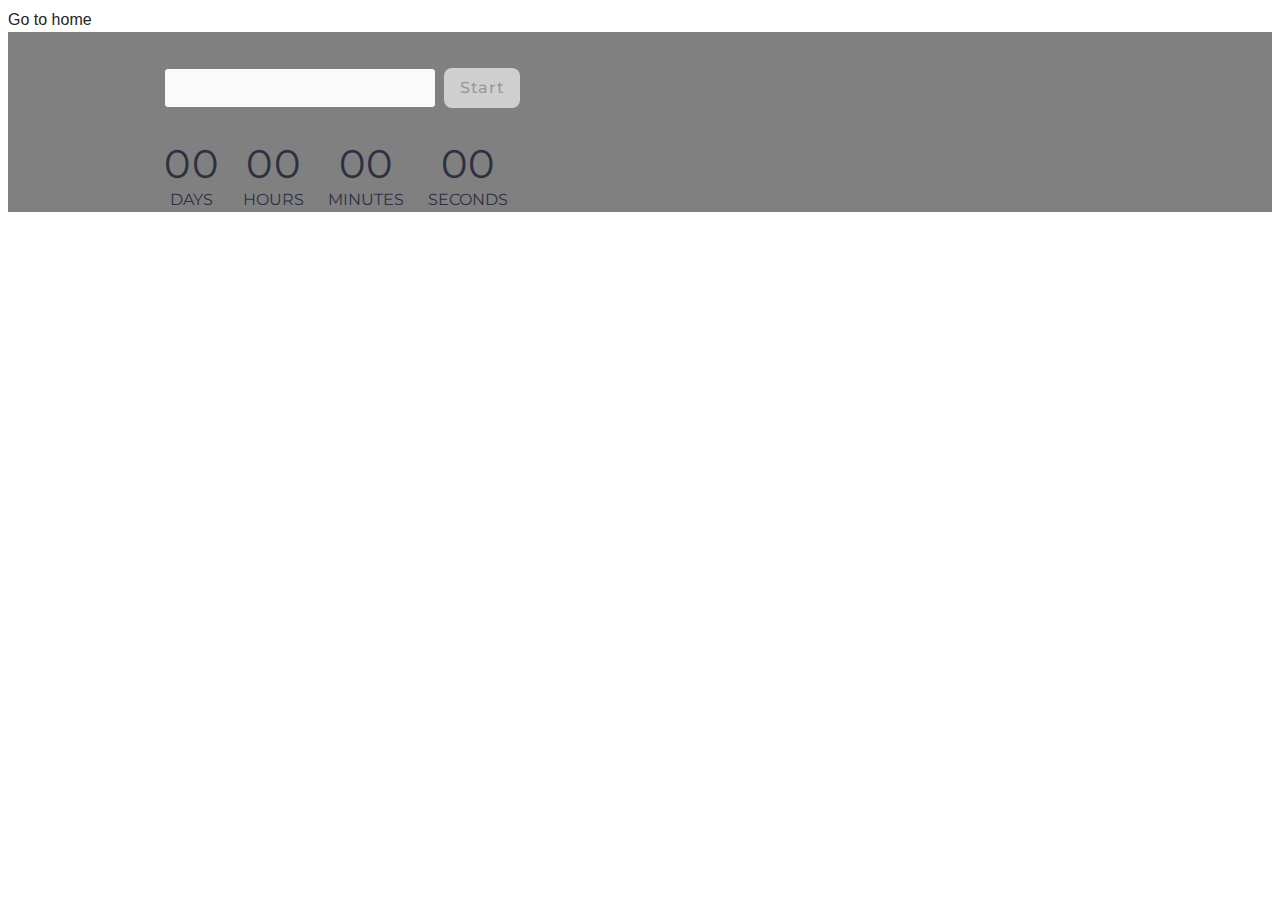
<file: src/1-timer.html>
<!DOCTYPE html>
<html lang="en">
  <head>
    <meta charset="UTF-8" />
    <meta http-equiv="X-UA-Compatible" content="IE=edge" />
    <meta name="viewport" content="width=device-width, initial-scale=1.0" />
    <link rel="preconnect" href="https://fonts.googleapis.com" />
    <link rel="preconnect" href="https://fonts.gstatic.com" crossorigin />
    <link
      href="https://fonts.googleapis.com/css2?family=Montserrat:wght@400;500&display=swap"
      rel="stylesheet"
    />
    <link rel="stylesheet" href="./css/styles.css" />
    <title>Timer</title>
  </head>
  <body>
    <section>
      <a href="./index.html">Go to home</a>
    </section>
    <section>
      <div class="container">
        <div class="picker-container">
          <input
            class="picker-input input-disabled"
            type="text"
            id="datetime-picker"
          />
          <button class="picker-btn btn-disabled" type="button" data-start>
            Start
          </button>
        </div>
        <div class="timer">
          <div class="field">
            <span class="value" data-days>00</span>
            <span class="label">Days</span>
          </div>
          <div class="field">
            <span class="value" data-hours>00</span>
            <span class="label">Hours</span>
          </div>
          <div class="field">
            <span class="value" data-minutes>00</span>
            <span class="label">Minutes</span>
          </div>
          <div class="field">
            <span class="value" data-seconds>00</span>
            <span class="label">Seconds</span>
          </div>
        </div>
      </div>
    </section>
    <script type="module" src="./js/1-timer.js"></script>
  </body>
</html>
</file>
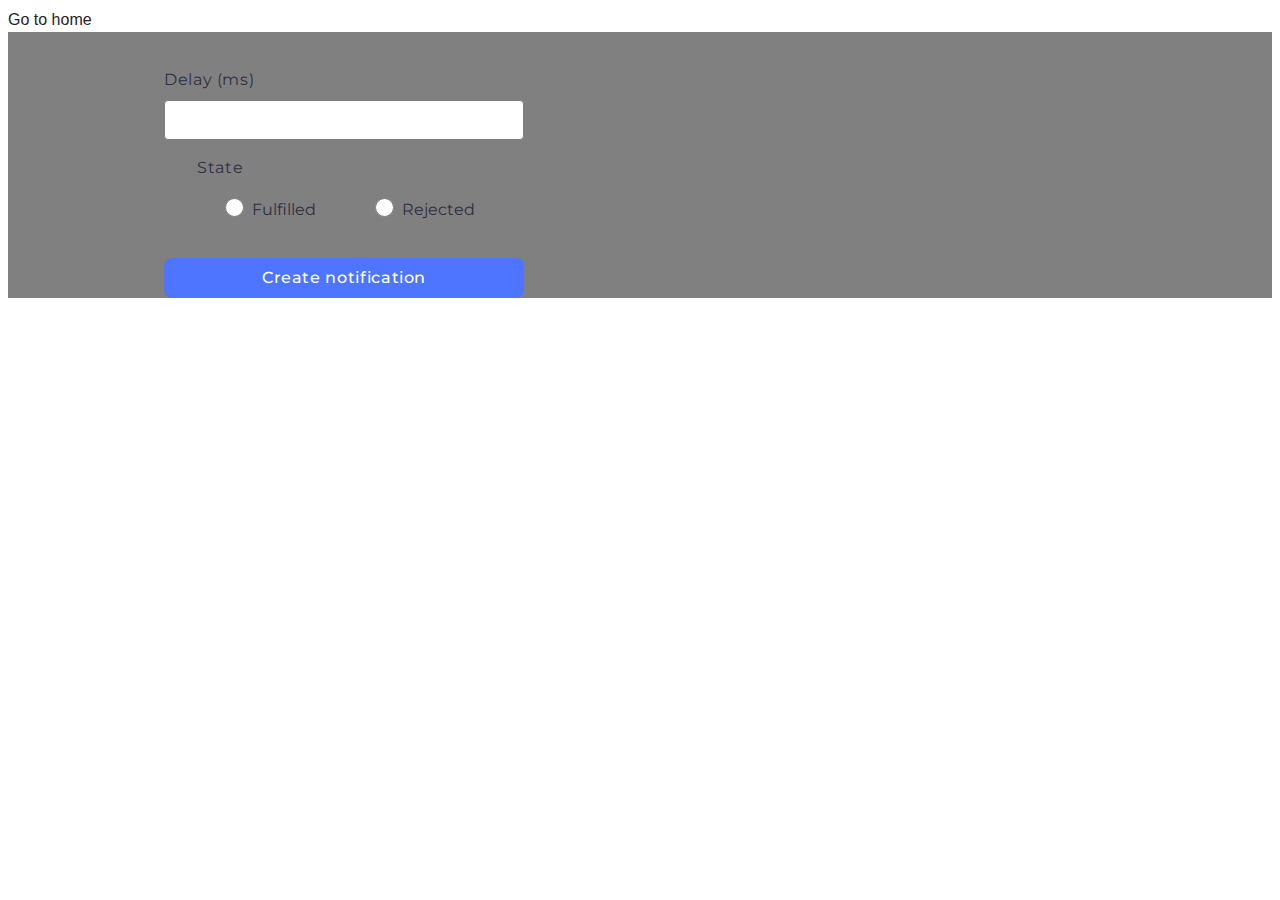
<file: src/2-snackbar.html>
<!DOCTYPE html>
<html lang="en">
  <head>
    <meta charset="UTF-8" />
    <meta http-equiv="X-UA-Compatible" content="IE=edge" />
    <meta name="viewport" content="width=device-width, initial-scale=1.0" />
    <link rel="preconnect" href="https://fonts.googleapis.com" />
    <link rel="preconnect" href="https://fonts.gstatic.com" crossorigin />
    <link
      href="https://fonts.googleapis.com/css2?family=Montserrat:wght@400;500&display=swap"
      rel="stylesheet"
    />
    <link rel="stylesheet" href="./css/styles.css" />
    <title>Snack Bar</title>
  </head>
  <body>
    <section>
      <a href="./index.html">Go to home</a>
    </section>
    <section>
      <div class="container">
        <form class="form">
          <label class="input-delay-label">
            Delay (ms)
            <input
              class="form-input-delay"
              type="number"
              name="delay"
              required
            />
          </label>
          <fieldset class="form-fieldset">
            <legend class="fieldset-legend">State</legend>
            <label class="input-radio-label">
              <input
                class="form-input-radio"
                type="radio"
                name="state"
                value="fulfilled"
                required
              />
              Fulfilled
            </label>
            <label class="input-radio-label">
              <input
                class="form-input-radio"
                type="radio"
                name="state"
                value="rejected"
                required
              />
              Rejected
            </label>
          </fieldset>

          <button class="form-submit-btn" type="submit">
            Create notification
          </button>
        </form>
      </div>
    </section>
    <script type="module" src="./js/2-snackbar.js"></script>
  </body>
</html>
</file>
<file: src/css/styles.css>
/**
  |============================
  | include css partials with
  | default @import url()
  |============================
*/
@import url('./reset.css');
@import url('./header.css');
@import url('./1-timer.css');
@import url('./2-snackbar.css');

:root {
  font-family: Inter, Avenir, Helvetica, Arial, sans-serif;
  font-size: 16px;
  line-height: 24px;
  font-weight: 400;

  color: #242424;
  background-color: rgba(255, 255, 255, 0.87);

  font-synthesis: none;
  text-rendering: optimizeLegibility;
  -webkit-font-smoothing: antialiased;
  -moz-osx-font-smoothing: grayscale;
  -webkit-text-size-adjust: 100%;
}
</file>
